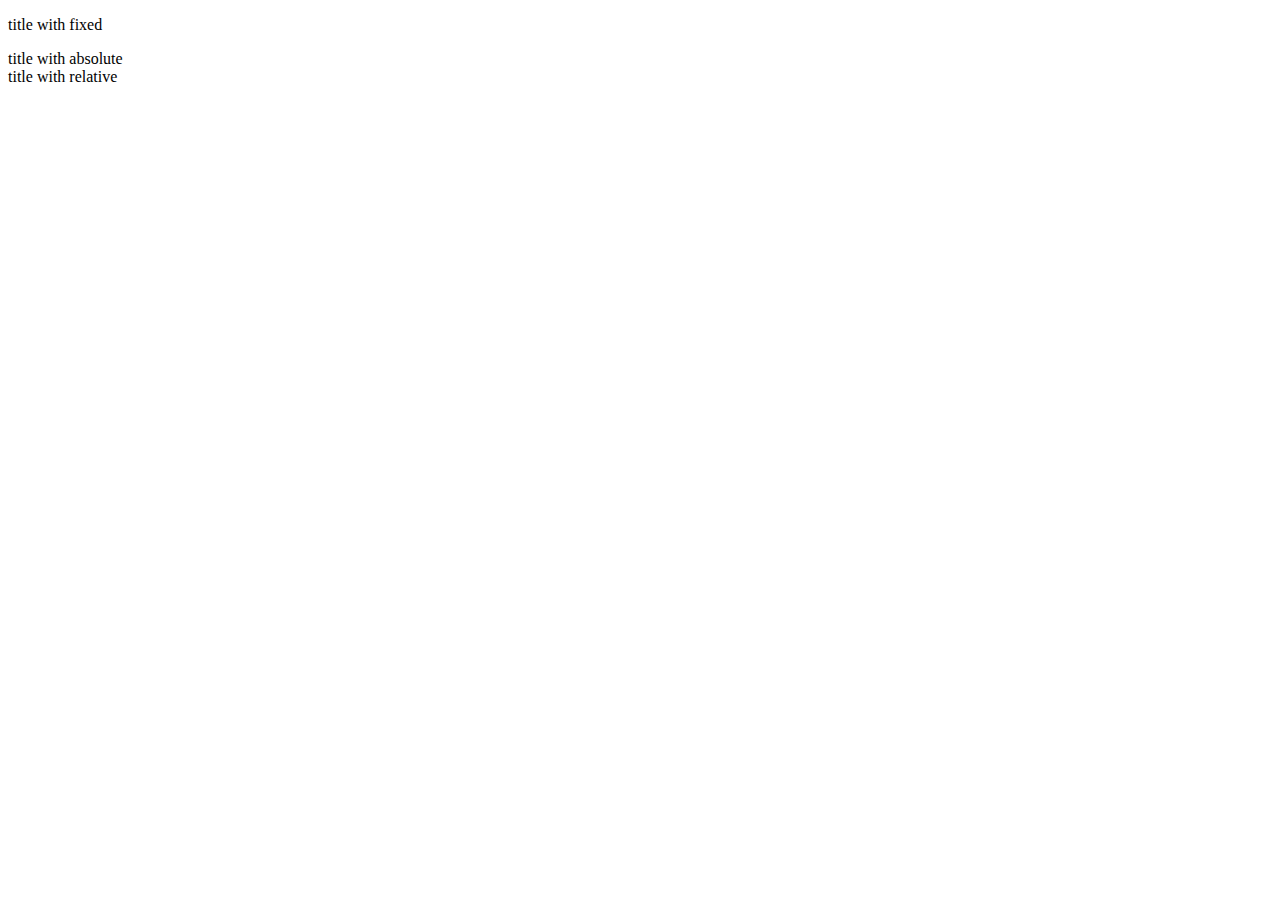
<file: index.html>
<!DOCTYPE html>
<html lang="en">
<head>
    <meta charset="UTF-8">
    <meta http-equiv="X-UA-Compatible" content="IE=edge">
    <meta name="viewport" content="width=device-width, initial-scale=1.0">
    <link rel="stylesheet" href="css/style.css">
    <title>Practice</title>
</head>


<body>
    <!-- The postioins in css and how effected -->
   <header>
        <div class="fixed">
       <!-- if we want to direction the text left to right or right to left by using dir -->
       <p dir="ltr">title with fixed</p> </div> 
<div class="absolute">
    title with absolute

</div>

<div class="relative">

    title with relative

</div>
   </header> 
   <main>
       
   </main>
</body>
</html>
</file>
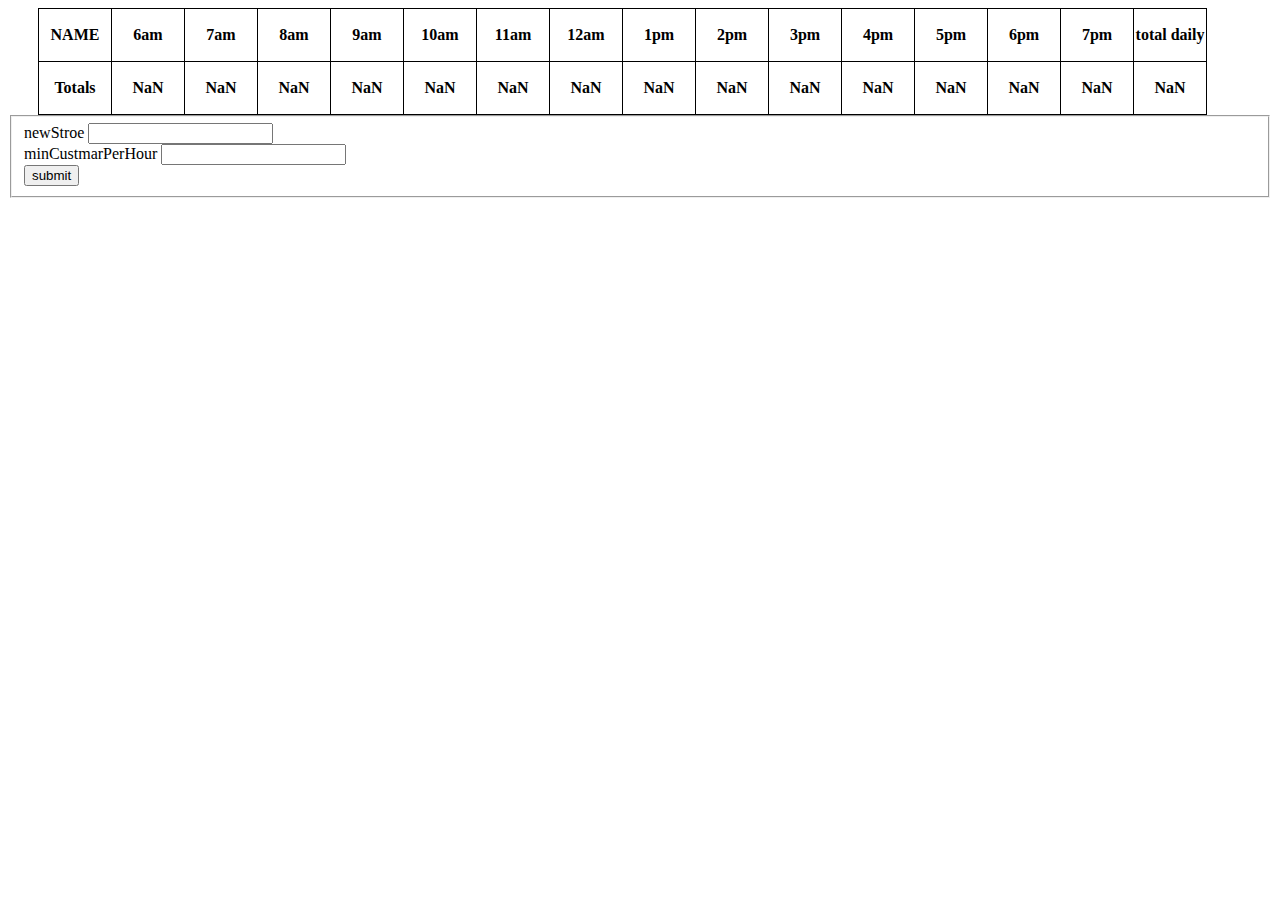
<file: home.html>
<!DOCTYPE html>
<html lang="en">
<head>
    <meta charset="UTF-8">
    <meta http-equiv="X-UA-Compatible" content="IE=edge">
    <meta name="viewport" content="width=device-width, initial-scale=1.0">
    <link rel="stylesheet" href="css/style.css">
    <title>Js DOM</title>
    <!-- text node -->
</head>
<body>
    <header> </header>
    <div id="parent"></div>

  
<!-- Document object model -->
<!-- What DOM?  programe interface  for HTML ,XML  by using js we can access it and programming by create id from HTML and using it in JS 
WHY name object ? becuase we create all element that render in our bage by using object methode
IN JS we can create element and delete the element ,also create events in our page and modifiy the text so it fully control
SO JS can mainulate the DOM -->



<!-- create form in html then render it in js -->
<form action="" id="form">

    <fieldset>
        <label for="newStroe">newStroe</label>
        <input type="text" name="newStroe" id="newStroe">
        <br>
        <label for="minCustmarPerHour">minCustmarPerHour</label>
        <input type="number" name ="minCustmarPerHour"  id="minCustmarPerHour">
        <br>
        <input type="submit" value="submit">
    </fieldset>
</form>

    <footer></footer>
    <script src="js/app.js"></script>

</body>

</html>
</file>
<file: css/style.css>
/* body{
    height: 5000px;
    background-color:burlywood;

}
header{
    height:200px;
}

.fixed{
    background-color: chocolate;
    /* the fixed make postion same whatever we scroll up or down  */
    /* position: fixed;
    height: 50px;
    width: 200px;
    padding: 20px;
    margin-left: 500px;
}
.absolute{
    background-color: darkgoldenrod;
    /* the absolute mean the postion not fixed and when we scroll up or down can't see the header */
    /* position: absolute;
    height: 50px;
    width: 200px;
    padding: 20px;
    margin-left: 500px;
    margin-top: 300px;
} */



/* .relative{
    background-color: darkgreen;
    position: relative;
    height: 50px;
    width: 200px;
    padding: 20px;
    margin-left: 500px;
    margin-top: 50px;
}
  */

  table, tr, th ,td{ 
    margin-left: 30px;
    border: 1px solid black;
    border-collapse: collapse;

}
th{
    height: 50px;
    width: 70px;
}
</file>
